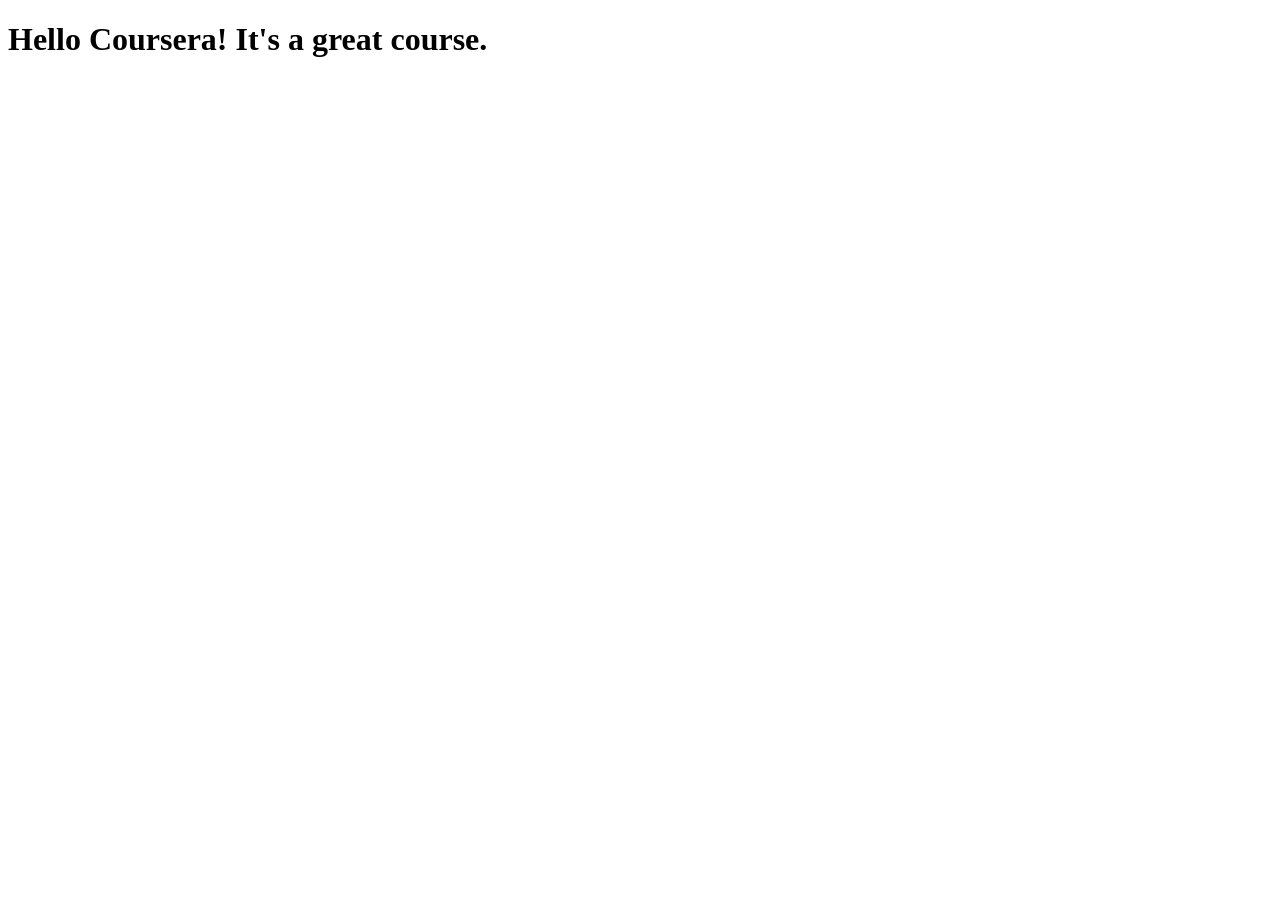
<file: Marina/index.html>
<!DOCTYPE html>
<html lang="en">
<head>
    <meta charset="UTF-8">
    <meta http-equiv="X-UA-Compatible" content="IE=edge">
    <meta name="viewport" content="width=device-width, initial-scale=1.0">
    <title>Hello Coursera!</title>
</head>
<body>
    <h1>
        Hello Coursera! It's a great course.
    </h1>
</body>
</html>
</file>
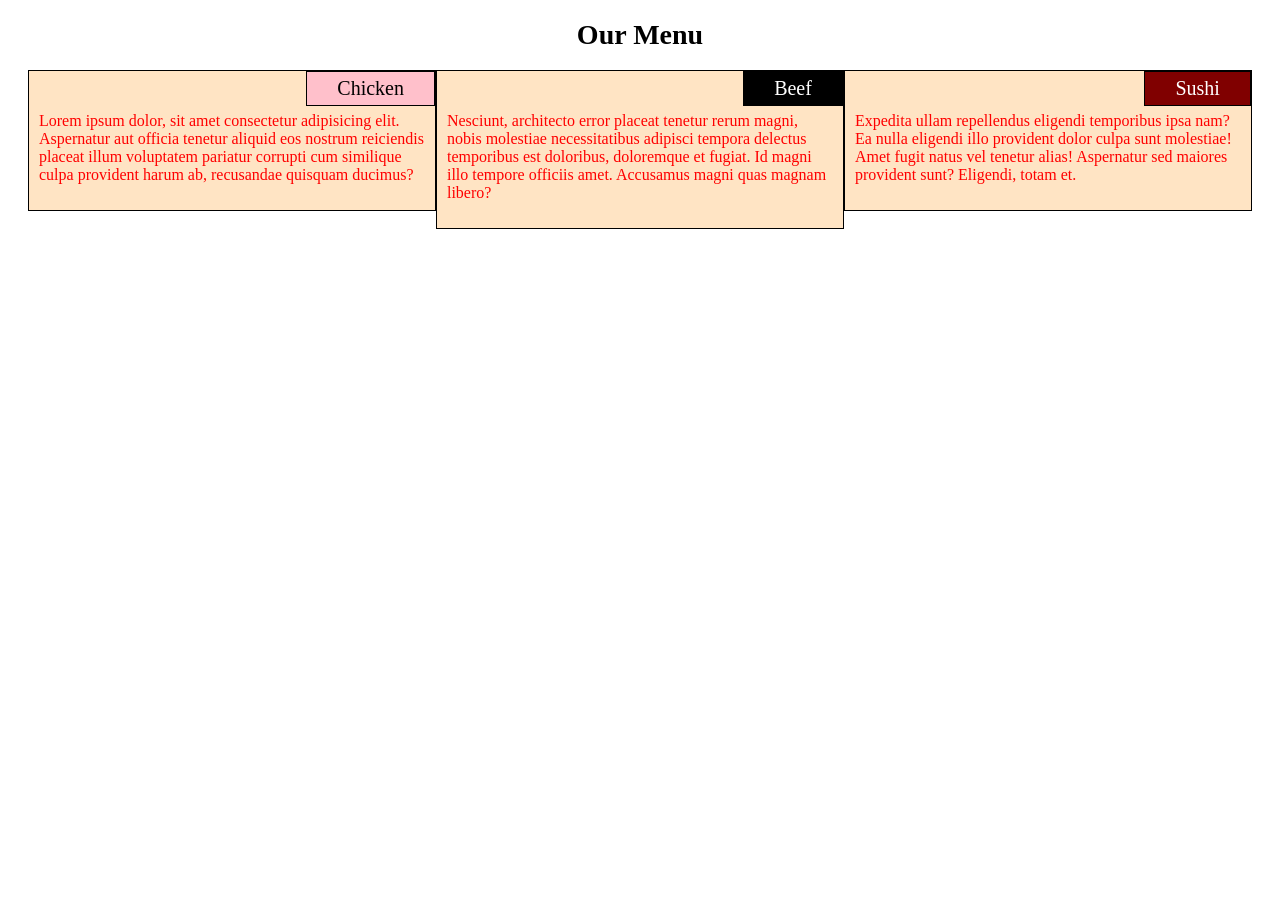
<file: module2-solution/index.html>
<!DOCTYPE html>
<html lang="en">
<head>
    <meta charset="UTF-8">
    <meta http-equiv="X-UA-Compatible" content="IE=edge">
    <meta name="viewport" content="width=device-width, initial-scale=1.0">
    <link rel="stylesheet" href="mod2.css">
    <title>Assignment Solution for Module 2</title>
</head>
<body>
    <div class="container">
            <h1>Our Menu</h1>
            <div class="row">
            <div class="col-lg-4 col-md-6 col-sm-12 menu">
              <section class="sec" id="sec1">
               Chicken     
              </section>
              <p>Lorem ipsum dolor, sit amet consectetur adipisicing elit. Aspernatur aut officia tenetur aliquid eos nostrum reiciendis placeat illum voluptatem pariatur corrupti cum similique culpa provident harum ab, recusandae quisquam ducimus?</p>
            </div>
              <div class="col-lg-4 col-md-6 col-sm-12 menu">
                <section class="sec" id="sec2">
                Beef
                </section>
              <p>Nesciunt, architecto error placeat tenetur rerum magni, nobis molestiae necessitatibus adipisci tempora delectus temporibus est doloribus, doloremque et fugiat. Id magni illo tempore officiis amet. Accusamus magni quas magnam libero?</p>
            </div>
            <div class="col-lg-4 col-md-12 col-sm-12 menu">
              <section class="sec" id="sec3">
                Sushi
              </section>
              <p>Expedita ullam repellendus eligendi temporibus ipsa nam? Ea nulla eligendi illo provident dolor culpa sunt molestiae! Amet fugit natus vel tenetur alias! Aspernatur sed maiores provident sunt? Eligendi, totam et.</p>
            </div>
        </div>
    </div>
</body>
</html>
</file>
<file: module2-solution/mod2.css>
* {
    box-sizing: border-box;
}

h1 {
    text-align: center;
    font-size: 175%;
}

.container {
margin-left: 20px;
margin-right: 20px;
}

.menu {
    background-color: bisque;
    border: black 1px solid;
    color: red;
    margin-left: auto;
    margin-right: auto;
    width: 90%;
    padding: 25px 10px 10px 10px;
    position: relative;
}



h1 p {
    font-family: Arial, Helvetica, sans-serif;
}

.sec{
    border: 1px solid black;
    padding: 5px 30px 5px 30px;
    margin-bottom: 10px;
    position: absolute;
    top: 0px;
    right: 0px;
    font-size: 125%;
}

#sec1 {
    background-color: pink;
    color: black;
}

#sec2 {
    background-color:black;
    color: white;
}

#sec3 {
    background-color: maroon;
    color: white;
}

.row {
    width: 100%;
    
    }

@media (min-width: 992px) {
    .col-lg-1, .col-lg-2, .col-lg-3, .col-lg-4, .col-lg-5, .col-lg-6, .col-lg-7, .col-lg-8, .col-lg-9, .col-lg-10, .col-lg-11, .col-lg-12 {
        float: left;
    }
    .col-lg-1 {
        width: 8.33%;
    }
    .col-lg-2 {
        width: 16.66%;
    }
    .col-lg-3 {
        width: 25%;
    }
    .col-lg-4 {
        width: 33.33%;
    }
    .col-lg-5 {
        width: 41.66%;
    }
    .col-lg-6 {
        width: 50%;
    }
    .col-lg-7 {
        width: 58.33%;
    }
    .col-lg-8 {
        width: 66.66%;
    }
    .col-lg-9 {
        width: 75%;
    }
    .col-lg-10 {
        width: 83.33%;
    }
    .col-lg-11 {
        width: 91.66%;
    }
    .col-lg-12 {
        width: 100%;
    }
}

@media (min-width: 768px) and (max-width: 991px) {
    .col-md-1, .col-md-2, .col-md-3, .col-md-4, .col-md-5, .col-md-6, .col-md-7, .col-md-8, .col-md-9, .col-md-10, .col-md-11, .col-md-12 {
        float: left;
    }
    .col-md-1 {
        width: 8.33%;
    }
    .col-md-2 {
        width: 16.66%;
    }
    .col-md-3 {
        width: 25%;
    }
    .col-md-4 {
        width: 33.33%;
    }
    .col-md-5 {
        width: 41.66%;
    }
    .col-md-6 {
        width: 50%;
    }
    .col-md-7 {
        width: 58.33%;
    }
    .col-md-8 {
        width: 66.66%;
    }
    .col-md-9 {
        width: 75%;
    }
    .col-md-10 {
        width: 83.33%;
    }
    .col-md-11 {
        width: 91.66%;
    }
    .col-md-12 {
        width: 100%;
    }
}

@media (max-width: 767px) {
    .col-sm-1, .col-sm-2, .col-sm-3, .col-sm-4, .col-sm-5, .col-sm-6, .col-sm-7, .col-sm-8, .col-sm-9, .col-sm-10, .col-sm-11, .col-sm-12 {
        float: left;
    }
    .col-sm-1 {
        width: 8.33%;
    }
    .col-sm-2 {
        width: 16.66%;
    }
    .col-sm-3 {
        width: 25%;
    }
    .col-sm-4 {
        width: 33.33%;
    }
    .col-sm-5 {
        width: 41.66%;
    }
    .col-sm-6 {
        width: 50%;
    }
    .col-sm-7 {
        width: 58.33%;
    }
    .col-sm-8 {
        width: 66.66%;
    }
    .col-sm-9 {
        width: 75%;
    }
    .col-sm-10 {
        width: 83.33%;
    }
    .col-sm-11 {
        width: 91.66%;
    }
    .col-sm-12 {
        width: 100%;
    }
}
</file>
